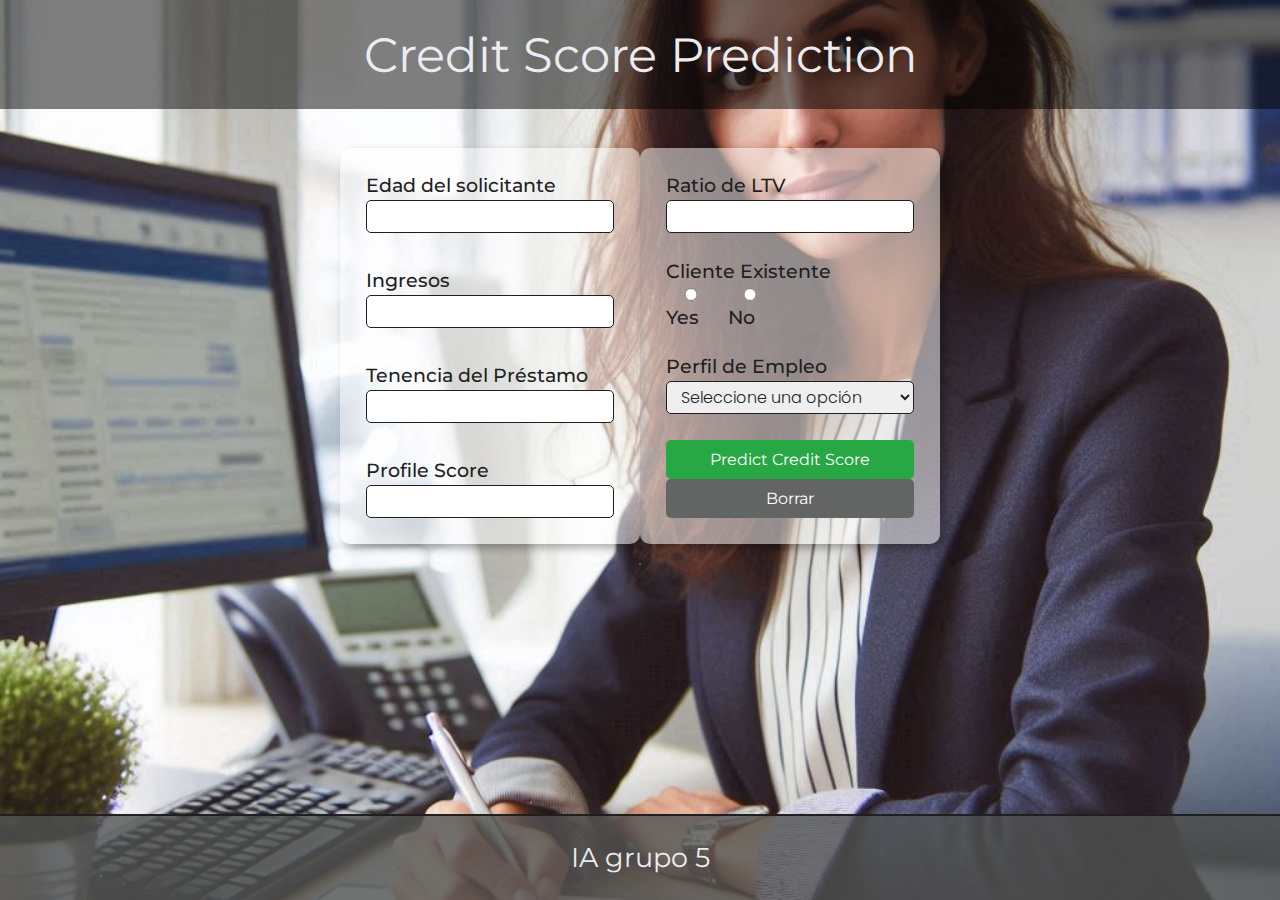
<file: app/templates/index.html>
<!DOCTYPE html>
<html lang="en">

<head>
    <meta charset="UTF-8">
    <meta name="viewport" content="width=device-width, initial-scale=1.0">
    <meta http-equiv="X-UA-Compatible" content="IE=edge">
    <title>Score Crediticio - Consulta</title>
    <link rel="icon" href="../static/assets/img/aplicacion-de-ia.ico">
    <link rel="stylesheet" href="../static/css/styles.css">
    <script src="../static/js/script.js" defer></script>
</head>

<body>
    <header>
        <div class="header__estilo">
            <h1 class="header__title">Credit Score Prediction</h1>
        </div>
    </header>
    <main class="container">
        <form class="form__main" id="predictionForm">
            <section class="formulario__grid">
                <div class="formulario__estilo">
                    <div class="formulario__estilo__div">
                        <label for="age">Edad del solicitante</label>
                        <input type="number" id="age" name="age" required>
                    </div>
                    <div class="formulario__estilo__div">
                        <label for="income">Ingresos</label>
                        <input type="number" id="income" name="income" required>
                    </div>
                    <div class="formulario__estilo__div">
                        <label for="loanTenure">Tenencia del Préstamo</label>
                        <input type="number" id="loanTenure" name="loanTenure" required>
                    </div>
                    <div class="formulario__estilo__div">
                        <label for="profileScore">Profile Score</label>
                        <input type="number" id="profileScore" name="profileScore" required>
                    </div>
                </div>
                <div class="formulario__estilo">
                    <div class="formulario__estilo__div">
                        <label for="ltvRatio">Ratio de LTV</label>
                        <input type="number" id="ltvRatio" name="ltvRatio" step="0.01" required>
                    </div>
                    <div class="formulario__estilo__div">
                        <label for="A-existingCustomer">Cliente Existente</label>
                        <div class="estilo__exite__customer">
                            <span><input type="radio" name="existingCustomer" id="A-existingCustomer" value="Yes"
                                    required>
                                <label for="A-existingCustomer">Yes</label></span>
                            <span><input type="radio" name="existingCustomer" id="B-existingCustomer" value="No"
                                    required>
                                <label for="B-existingCustomer">No</label></span>
                        </div>
                    </div>
                    <div class="formulario__estilo__div">
                        <label for="employmentProfile">Perfil de Empleo</label>
                        <select name="employmentProfile" id="employmentProfile" required>
                            <option value="" disabled selected>Seleccione una opción</option>
                            <option value="Freelancer">Freelancer</option>
                            <option value="Salaried">Salaried</option>
                            <option value="Self-Employed">Self-Employed</option>
                            <option value="Student">Student</option>
                            <option value="Unemployed">Unemployed</option>
                        </select>
                    </div>
                    <div>
                        <button id="botonPredict" type="submit">Predict Credit Score</button>
                        <button id="botonBorrar" type="reset">Borrar</button>
                    </div>
                </div>
            </section>
            <div>
                <h3 class="predictionResult" id="predictionResult"></h3>
            </div>
        </form>
    </main>
    <footer>
        <span class="footer-text">IA grupo 5</span>
    </footer>
</body>

</html>
</file>
<file: app/static/css/styles.css>
@import url('https://fonts.googleapis.com/css2?family=Hind:wght@300;500&family=Poppins:wght@300;500&display=swap&family=Montserrat:ital,wght@0,100..900;1,100..900&display=swap');

:root {
    /* + Paleta de Colores */
    --dark-solid-1: #1F1F1F;
    --dark-solid-2: #3f4249;
    --dark-solid-3: #68696a;
    --light-font-solid: #ebecef;
    --rechazado-color: #cb1228;
    --aprobado-color: #0ed346;
    --text-shadow: #8e8e90d4 4px 3px 2px;

    /* + Tipografia */
    --base-font-family: 'Montserrat', sans-serif;
    --alternative-font-family: 'Poppins', sans-serif;

    /* + Tamaño de Letra */
    --font-display: 3em;
    --font-jumbo: 2.4em;
    --font-xlarge: 2em;
    --font-large: 1.8em;
    --font-medium: 1.2em;
    --font-small: 1em;
    --font-xsmall: 0.8em;

    /* + Espaciado */
    --spacing-240: 24rem;
    --spacing-200: 20rem;
    --spacing-180: 18rem;
    --spacing-160: 16rem;
    --spacing-130: 13rem;
    --spacing-100: 10rem;
    --spacing-68: 6.8rem;
    --spacing-36: 3.6rem;
    --spacing-28: 2.8rem;
    --spacing-24: 2.4rem;
    --spacing-20: 2rem;
    --spacing-16: 1.6rem;
    --spacing-12: 1.2rem;
    --spacing-8: 0.8rem;
}

* {
    margin: 0;
    padding: 0;
    box-sizing: border-box;
}

*::before {
    margin: 0;
    padding: 0;
    box-sizing: border-box;
}

*::after {
    margin: 0;
    padding: 0;
    box-sizing: border-box;
}

html {
    font-family: var(--base-font-family);
    color: var(--dark-solid-1);
    height: 100%;
}

body {
    background-image: url("../assets/img/scoreimag1.jfif");
    background-size: cover;
    background-position: center;
    background-repeat: no-repeat;
    font-family: var(--base-font-family);
    color: var(--dark-solid-1);
    position: relative;
    margin: 0;
    padding: 0;
    min-height: 100vh;
    display: flex;
    flex-direction: column;
}

a {
    text-decoration: none;
    font-family: inherit;
    color: inherit;
}

ul {
    list-style-type: none;
}

img {
    width: 100%;
    filter: drop-shadow(#202021d1 4px 3px 2px);
}

figure {
    display: flex;
    align-items: center;
}

button {
    border: none;
    background-color: transparent;
    color: inherit;
    padding: 0;
    cursor: pointer;
}

.container {
    max-width: 1200px;
    margin: 0 auto;
}

/* + HEADER */

header {
    /*background-image: url('assets/scoreimag1.jfif'); /* Misma imagen que el body */
    background-size: cover;
    background-position: center;
    background-repeat: no-repeat;
   /* border-bottom: 2px solid var(--dark-solid-1);*/
    position: relative; /* Asegura que el contenido del header se sitúe sobre la imagen de fondo */
}

.header__estilo {
    display: flex;
    align-items: center;
    justify-content: center;
    padding: var(--spacing-16);
    background-color: rgba(0, 0, 0, 0.5); /* Fondo semitransparente */
    width: 100%;
    height: 100%;
}

.header__title {
    font-size: var(--font-display);
    font-weight: 400;
    color: var(--light-font-solid);
}

/* + MAIN */

main {
    display: flex;
    gap: var(--spacing-16);
    padding: var(--spacing-24);
    flex: 1;
}

main h2 {
    font-weight: 500;
    font-size: var(--font-large);
}

.form__main{
    display: flex;
    flex-direction: column;
    align-items: center;
    gap: var(--spacing-12);
    height: 470px;
}

.formulario__grid {
    display: flex;
}

.formulario__estilo {
    display: flex;
    flex-direction: column;
    justify-content: space-between;
    gap: var(--spacing-16); /* Ajusta el gap entre los elementos */
    width: 300px; /* Ancho ajustado al tamaño original */
    background-color: rgba(255, 255, 255, 0.5); /* Fondo transparente */
    padding: var(--spacing-16); /* Espaciado interno */
    border-radius: 10px; /* Bordes redondeados */
    box-shadow: 5px 4px 8px rgba(0, 0, 0, 0.3); /* Sombra para el recuadro */
}

.formulario__estilo__div {
    display: flex;
    flex-direction: column;
    gap: 3px;
}

.estilo__exite__customer {
    display: flex;
    align-items: center;
    gap: var(--spacing-8);
}

.formulario__estilo__div label {
    font-size: var(--font-medium);
    font-weight: 500;
    color: var(--dark-solid-1);
}

.formulario__estilo__div input,
select {
    font-family: var(--alternative-font-family);
    font-size: var(--font-small);
    font-weight: 300;
    border: 1px solid var(--dark-solid-1);
    padding: 3px 10px;
    color: var(--dark-solid-1);
    border-radius: 5px;
    width: 100%;
}

input[type=number]::-webkit-outer-spin-button,
input[type=number]::-webkit-inner-spin-button {
    -webkit-appearance: none;
    margin: 0;
}

#botonPredict {
    font-family: var(--base-font-family);
    font-size: var(--font-small);
    font-weight: 400;
    padding: 10px 20px;
    background-color: #28a745;
    color: white;
    border: none;
    cursor: pointer;
    border-radius: 5px;
    width: 100%;
}

#botonPredict:hover {
    background-color: #218838;
}

#botonBorrar {
    font-family: var(--base-font-family);
    font-size: var(--font-small);
    font-weight: 400;
    padding: 10px 20px;
    border-radius: 5px;
    background-color: #626563;
    color: white;
    border: none;
    cursor: pointer;
    width: 100%; /* Ajusta el botón al ancho del recuadro */
}

#botonBorrar:hover {
    background-color: #3b3e3b;
}

#incorrecto {
    border: var(--rechazado-color) 1px solid;
}

.predictionResult{
    border: 1px solid var(--dark-solid-3);
    background-color: rgba(255, 255, 255, 0.5);
    font-family: var(--alternative-font-family);
    color: var(--dark-solid-1);
    font-size: var(--font-large);
    font-weight: 400;
    border-radius: 5px;
}

/* + FOOTER */
footer {
    background-color: #4f5251cb; /* Fondo blanco para el footer */
    border-top: 2px solid var(--dark-solid-1);
    font-size: var(--font-medium);
    font-weight: 400;
    color: var(--light-font-solid);
    display: flex;
    align-items: center;
    justify-content: center;
    padding: var(--spacing-16);
    flex-shrink: 0;
}
.footer-text {
    font-size: 3dvb; /* Ajusta el tamaño según tus necesidades */
    color: var(--light-font-solid);
}
</file>
